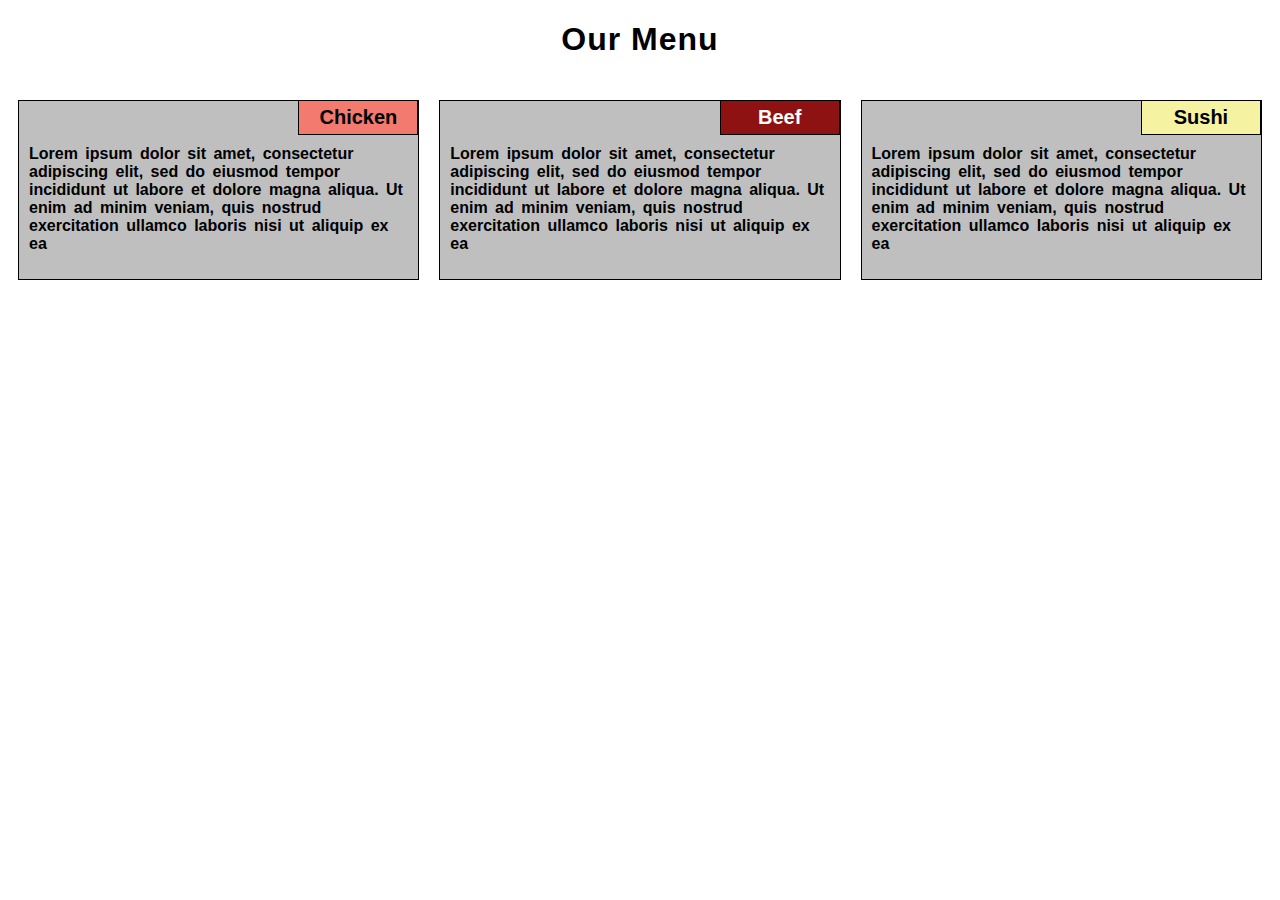
<file: Mod2_solution/index.html>
<!DOCTYPE html>
<html>
<head>
  <meta charset="utf-8">

  <meta name="viewport" content="width=device-width, initial-scale=1">

  <link rel="stylesheet" type="text/css" href="css/style.css">
  <title>Module 2 Assignment</title>
</head>
<body>
  <h1>Our Menu</h1>
  <div class="row">
  <div class="container col-lg-4 col-md-6 col-sm-12">
    <section>
    <div id="chicken">
      Chicken
    </div>
    <p>
      Lorem ipsum dolor sit amet, consectetur adipiscing elit, sed do eiusmod tempor incididunt ut labore et dolore magna aliqua. Ut enim ad minim veniam, quis nostrud exercitation ullamco laboris nisi ut aliquip ex ea 
    </p>
    </section>
  </div>
  <div class="container col-lg-4 col-md-6 col-sm-12">
    <section>
    <div id="beef">
      Beef
    </div>
    <p>
      Lorem ipsum dolor sit amet, consectetur adipiscing elit, sed do eiusmod tempor incididunt ut labore et dolore magna aliqua. Ut enim ad minim veniam, quis nostrud exercitation ullamco laboris nisi ut aliquip ex ea 
    </p>
    </section>
  </div>
  <div class="container col-lg-4 col-md-12 col-sm-12">
    <section>
    <div id="sushi">
      Sushi
    </div>
    <p>
      Lorem ipsum dolor sit amet, consectetur adipiscing elit, sed do eiusmod tempor incididunt ut labore et dolore magna aliqua. Ut enim ad minim veniam, quis nostrud exercitation ullamco laboris nisi ut aliquip ex ea
    </p>
    </section>
  </div>
  </div>
</body>
</html>
</file>
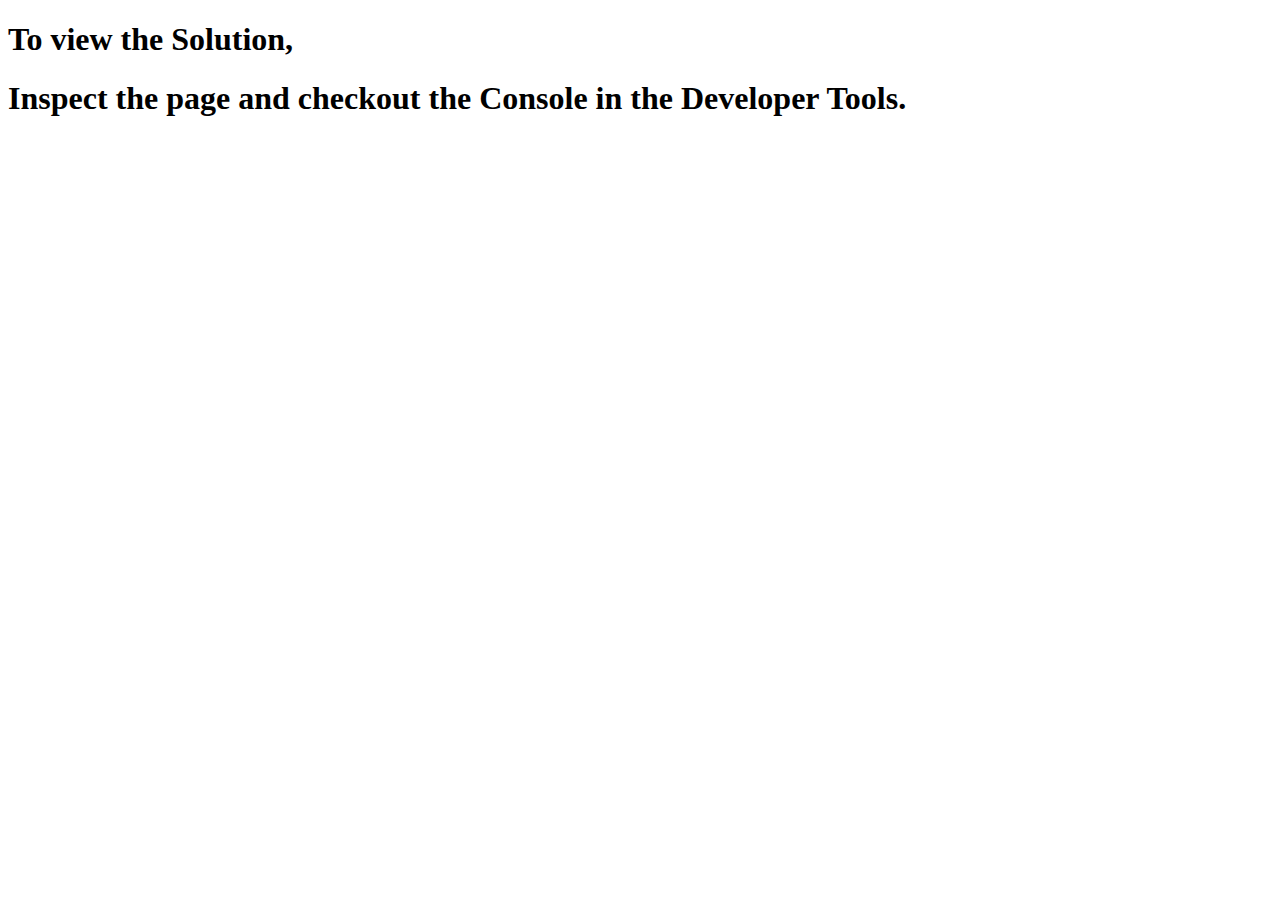
<file: Mod4_solution/index.html>
<!DOCTYPE html>
<html>
<head>
  <meta charset="utf-8">
  <title>Module 4 Assignment Solution</title>
  <script>
    var names = []; 
  </script>
  <script src="SpeakHello.js"></script>
  <script src="SpeakGoodBye.js"></script>
  <script src="script.js"></script>
</head>
<body>
  <h1>To view the Solution,</h1>
  <h1>Inspect the page and checkout the Console in the Developer Tools.</h1>
</body>
</html>
</file>
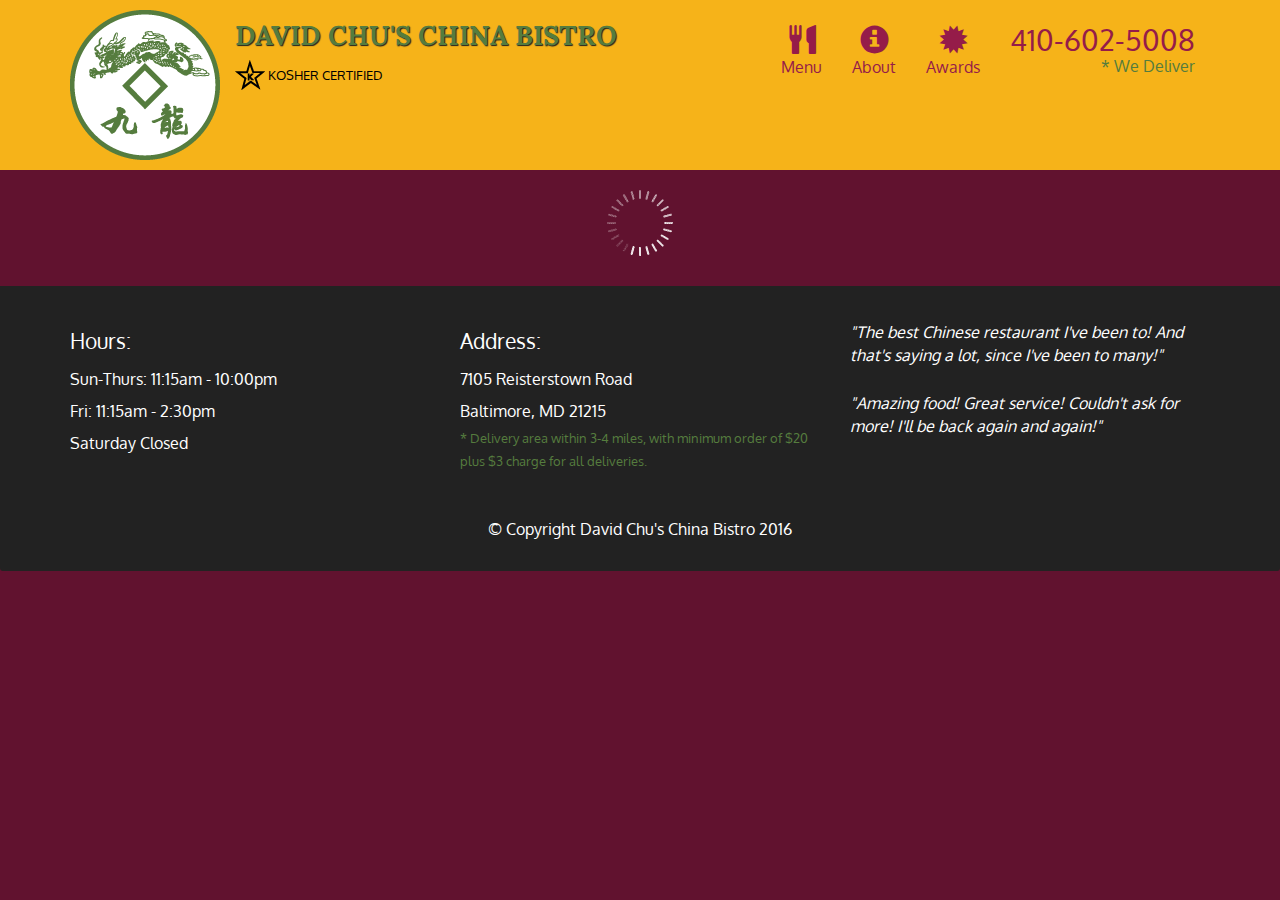
<file: Mod5_solution/index.html>
<!doctype html>
<html lang="en">
  <head>
    <meta charset="utf-8">
    <meta http-equiv="X-UA-Compatible" content="IE=edge">
    <meta name="viewport" content="width=device-width, initial-scale=1">
    <title>David Chu's China Bistro</title>
    <link rel="stylesheet" href="css/bootstrap.min.css">
    <link rel="stylesheet" href="css/styles.css">
    <link href='https://fonts.googleapis.com/css?family=Oxygen:400,300,700' rel='stylesheet' type='text/css'>
    <link href='https://fonts.googleapis.com/css?family=Lora' rel='stylesheet' type='text/css'>
  </head>
<body>
  <header>
    <nav id="header-nav" class="navbar navbar-default">
      <div class="container">
        <div class="navbar-header">
          <a href="index.html" class="pull-left visible-md visible-lg">
            <div id="logo-img" alt="Logo image"></div>
          </a>

          <div class="navbar-brand">
            <a href="index.html"><h1>David Chu's China Bistro</h1></a>
            <p>
              <img src="images/star-k-logo.png" alt="Kosher certification">
              <span>Kosher Certified</span>
            </p>
          </div>

          <button id="navbarToggle" type="button" class="navbar-toggle collapsed" data-toggle="collapse" data-target="#collapsable-nav" aria-expanded="false">
            <span class="sr-only">Toggle navigation</span>
            <span class="icon-bar"></span>
            <span class="icon-bar"></span>
            <span class="icon-bar"></span>
          </button>
        </div>
        
        <div id="collapsable-nav" class="collapse navbar-collapse">
           <ul id="nav-list" class="nav navbar-nav navbar-right">
            <li id="navHomeButton" class="visible-xs active">
              <a href="index.html">
                <span class="glyphicon glyphicon-home"></span> Home</a>
            </li>
            <li id="navMenuButton">
              <a href="#" onclick="$dc.loadMenuCategories();">
                <span class="glyphicon glyphicon-cutlery"></span><br class="hidden-xs"> Menu</a>
            </li>
            <li>
              <a href="#">
                <span class="glyphicon glyphicon-info-sign"></span><br class="hidden-xs"> About</a>
            </li>
            <li>
              <a href="#">
                <span class="glyphicon glyphicon-certificate"></span><br class="hidden-xs"> Awards</a>
            </li>
            <li id="phone" class="hidden-xs">
              <a href="tel:410-602-5008">
                <span>410-602-5008</span></a><div>* We Deliver</div>
            </li>
          </ul><!-- #nav-list -->
        </div><!-- .collapse .navbar-collapse -->
      </div><!-- .container -->
    </nav><!-- #header-nav -->
  </header>

  <div id="call-btn" class="visible-xs">
    <a class="btn" href="tel:410-602-5008">
    <span class="glyphicon glyphicon-earphone"></span>
    410-602-5008
    </a>
  </div>
  <div id="xs-deliver" class="text-center visible-xs">* We Deliver</div>

  <div id="main-content" class="container"></div>

  <footer class="panel-footer">
    <div class="container">
      <div class="row">
        <section id="hours" class="col-sm-4">
          <span>Hours:</span><br>
          Sun-Thurs: 11:15am - 10:00pm<br>
          Fri: 11:15am - 2:30pm<br>
          Saturday Closed
          <hr class="visible-xs">
        </section>
        <section id="address" class="col-sm-4">
          <span>Address:</span><br>
          7105 Reisterstown Road<br>
          Baltimore, MD 21215
          <p>* Delivery area within 3-4 miles, with minimum order of $20 plus $3 charge for all deliveries.</p>
          <hr class="visible-xs">
        </section>
        <section id="testimonials" class="col-sm-4">
          <p>"The best Chinese restaurant I've been to! And that's saying a lot, since I've been to many!"</p>
          <p>"Amazing food! Great service! Couldn't ask for more! I'll be back again and again!"</p>
        </section>
      </div>
      <div class="text-center">&copy; Copyright David Chu's China Bistro 2016</div>
    </div>
  </footer>

  <!-- jQuery (Bootstrap JS plugins depend on it) -->
  <script src="js/jquery-2.1.4.min.js"></script>
  <script src="js/bootstrap.min.js"></script>
  <script src="js/ajax-utils.js"></script>
  <script src="js/script.js"></script>
</body>
</html>
</file>
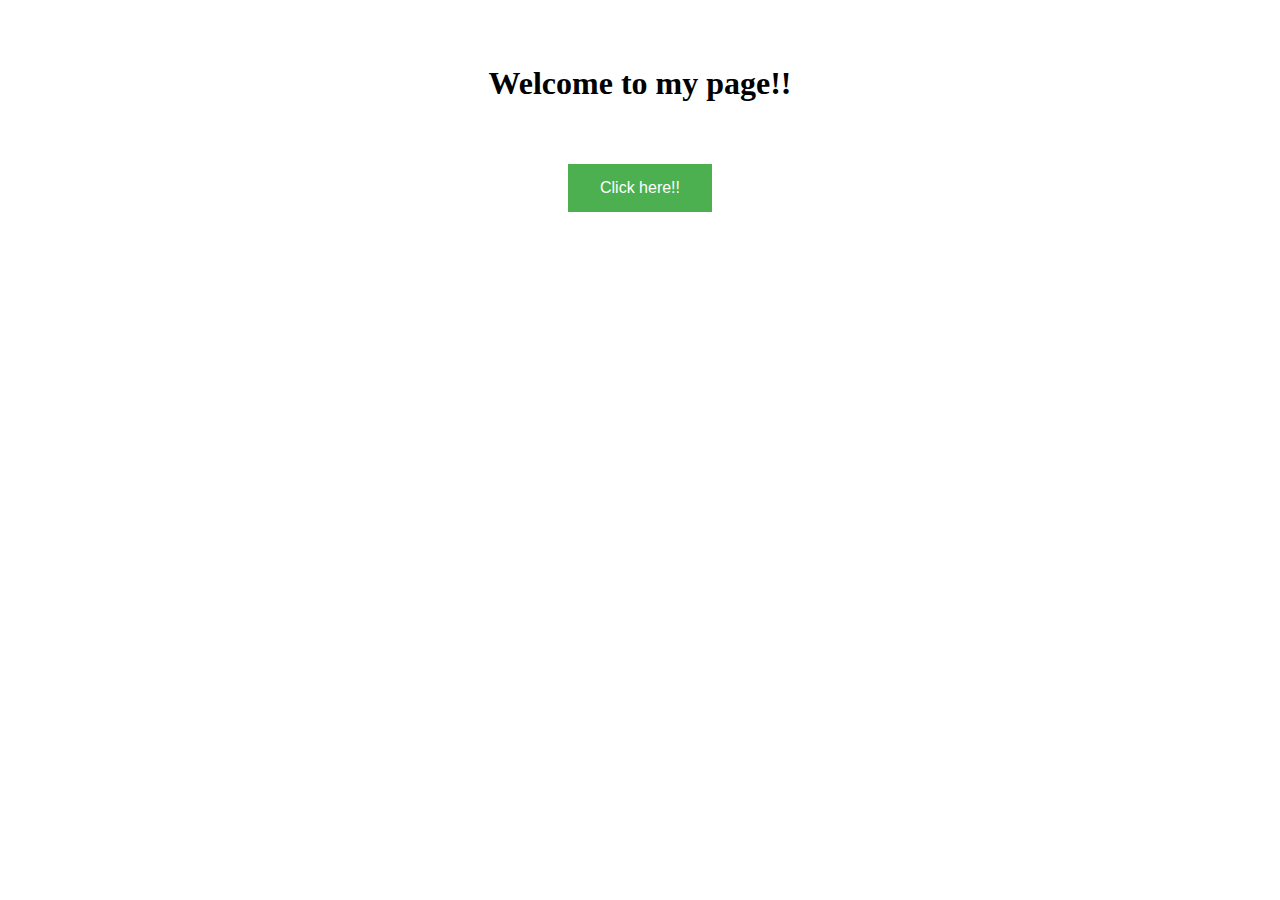
<file: website/index.html>
<!DOCTYPE html>
<html>
  <head>
  	<style>
.button {
  background-color: #4CAF50;
  border: none;
  color: white;
  padding: 15px 32px;
  text-align: center;
  text-decoration: none;
  display: inline-block;
  font-size: 16px;
  margin: 4px 2px;
  cursor: pointer;
}
</style>
    <script>
       function func()
	{
		document.getElementById("demo").innerHTML = "This is a demo text";

	}
     </script>
  </head>

  <body><center>
  	<br><br>
  	<h1>Welcome to my page!!</h1>
  	<br><br>
	<form name = "theForm" >

	<input type = "button" class = "button" value = "Click here!!" id = "try" onClick = "func()"; />
	<br><br>
	<h2>
		<font color = "red">
	<p id = "demo"></p>
</font>
</h2>
	</form>
  </body>
</html>
</file>
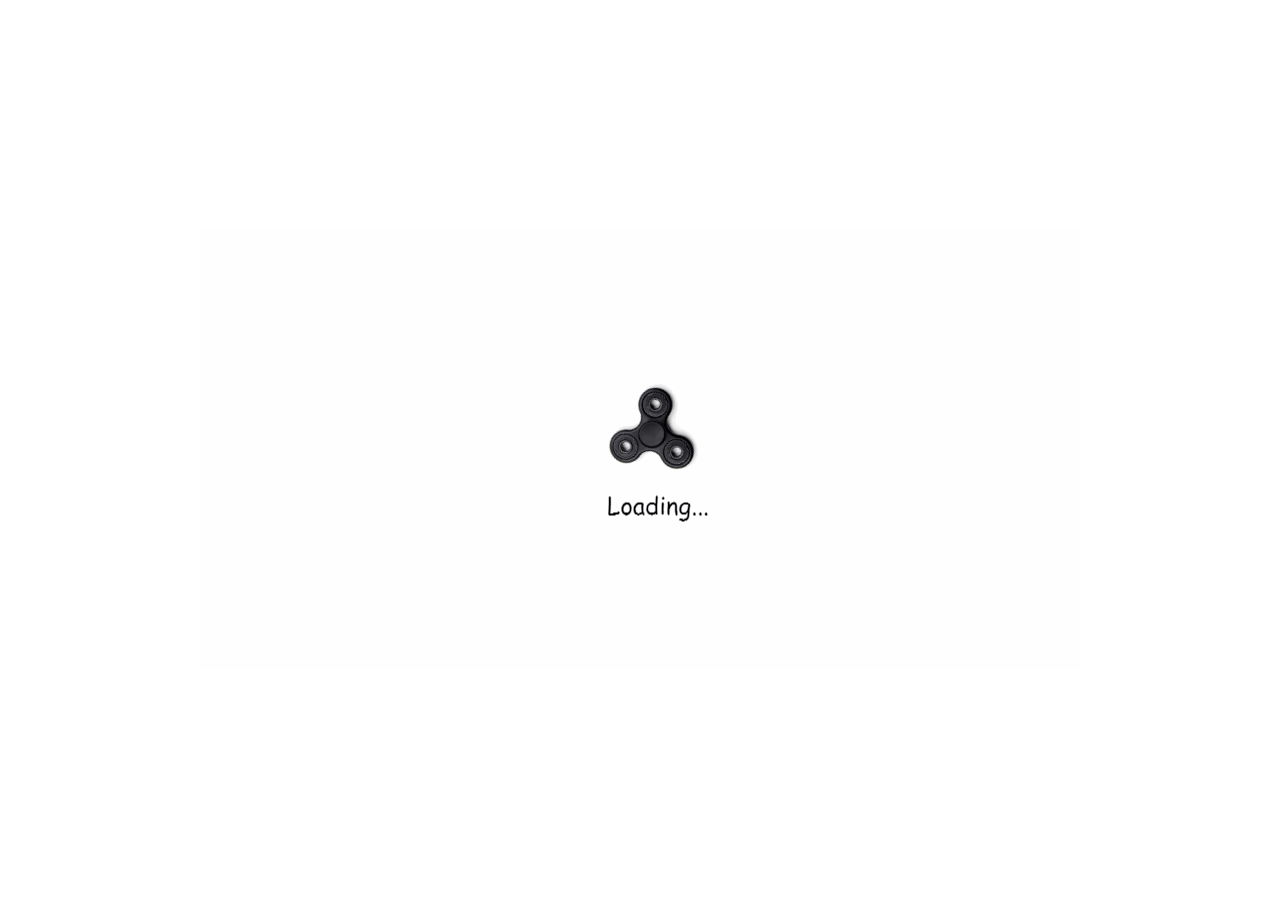
<file: website/animate.html>
<html>
    <head>
	<meta name="viewport" content="width=device-width, initial-scale=1">
        <link rel = "stylesheet" type = "text/css" href = "style.css" />
        <script type="text/javascript" src="script.js"></script>
    </head>
    <body onload = "loadNow()" style = "margin:0;">
        <div id="loader"></div>
        <div id="content" style = "display:none;" class = "animate-bottom">
            	<br><br><br>
		<h1>Tadaa!!</h1>
		<h2>Some text in my newly loaded page...</h2>
        </div>
    </body>
</html>
</file>
<file: Mod2_solution/css/style.css>
/* Base Style */

* {
	box-sizing: border-box;
}

h1 {
	font-family: "Lucida Sans Unicode", "Lucida Grande", sans-serif;
	color: #000000;
	text-align: center;
	letter-spacing: 1px;
}

body {
	background-color: #FFFFFF;
}

p {
	padding: 10px;
	margin: 0;
}

.container {
	border: none;
	margin-left: auto;
	margin-right: auto;
	margin-top: 10px;
	margin-bottom: 10px;
	padding: 10px;
}

section {
	border:	1px solid black;
	background-color: #BFBFBF;
	width: 100%;
	height: 180px;
	font-family: Helvetica;
	color: black;
	position: relative;
	overflow: auto;
	font-weight: bold;
	word-spacing: 3px;
}

#chicken {
	border: 1px solid black;
	text-align: center;
	width: 30%;
	margin-left: 70%;
	font-family: "Lucida Sans Unicode", "Lucida Grande", sans-serif;
	font-weight: bold;
	font-size: 125%;
	margin-bottom: 0;
	margin-top: 0;
	padding: 5px;
	background-color: #F37A6F;
	margin-top: -1px;
    margin-right: -1px;
}

#beef {
	border: 1px solid black;
	text-align: center;
	width: 30%;
	margin-left: 70%;
	font-family: "Lucida Sans Unicode", "Lucida Grande", sans-serif;
	font-weight: bold;
	font-size: 125%;
	margin-bottom: 0;
	margin-top: 0;
	padding: 5px;
	color: white;
	background-color: #8E1212;
	margin-top: -1px;
    margin-right: -1px;
}

#sushi {
	border: 1px solid black;
	text-align: center;
	width: 30%;
	margin-left: 70%;
	font-family: "Lucida Sans Unicode", "Lucida Grande", sans-serif;
	font-weight: bold;
	font-size: 125%;
	margin-bottom: 0;
	margin-top: 0;
	background-color: #F5F2A2;
	padding: 5px;
	margin-top: -1px;
    margin-right: -1px;
}

.row {
	width: 100%;
}

/* Desktop view */

@media (min-width: 992px) {
  .col-lg-1, .col-lg-2, .col-lg-3, .col-lg-4, .col-lg-5, .col-lg-6, .col-lg-7, .col-lg-8, .col-lg-9, .col-lg-10, .col-lg-11, .col-lg-12 {
    float: left;
  }

  .col-lg-1 {
    width: 8.33%;
  }
  .col-lg-2 {
    width: 16.66%;
  }
  .col-lg-3 {
    width: 25%;
  }
  .col-lg-4 {
    width: 33.33%;
  }
  .col-lg-5 {
    width: 41.66%;
  }
  .col-lg-6 {
    width: 50%;
  }
  .col-lg-7 {
    width: 58.33%;
  }
  .col-lg-8 {
    width: 66.66%;
  }
  .col-lg-9 {
    width: 74.99%;
  }
  .col-lg-10 {
    width: 83.33%;
  }
  .col-lg-11 {
    width: 91.66%;
  }
  .col-lg-12 {
    width: 100%;
  }

}

/* Tablet view */

@media (min-width: 768px) and (max-width: 991px) {
  .col-md-1, .col-md-2, .col-md-3, .col-md-4, .col-md-5, .col-md-6, .col-md-7, .col-md-8, .col-md-9, .col-md-10, .col-md-11, .col-md-12 {
    float: left;
  }

  .col-md-1 {
    width: 8.33%;
  }
  .col-md-2 {
    width: 16.66%;
  }
  .col-md-3 {
    width: 25%;
  }
  .col-md-4 {
    width: 33.33%;
  }
  .col-md-5 {
    width: 41.66%;
  }
  .col-md-6 {
    width: 50%;
  }
  .col-md-7 {
    width: 58.33%;
  }
  .col-md-8 {
    width: 66.66%;
  }
  .col-md-9 {
    width: 74.99%;
  }
  .col-md-10 {
    width: 83.33%;
  }
  .col-md-11 {
    width: 91.66%;
  }
  .col-md-12 {
    width: 100%;
  }
}

/* Mobile view */

@media (max-width: 767px) {
  .col-sm-1, .col-sm-2, .col-sm-3, .col-sm-4, .col-sm-5, .col-sm-6, .col-sm-7, .col-sm-8, .col-sm-9, .col-sm-10, .col-sm-11, .col-sm-12 {
 	float: left;
  }

  .col-sm-1 {
    width: 8.33%;
  }
  .col-sm-2 {
    width: 16.66%;
  }
  .col-sm-3 {
    width: 25%;
  }
  .col-sm-4 {
    width: 33.33%;
  }
  .col-sm-5 {
    width: 41.66%;
  }
  .col-sm-6 {
    width: 50%;
  }
  .col-sm-7 {
    width: 58.33%;
  }
  .col-sm-8 {
    width: 66.66%;
  }
  .col-sm-9 {
    width: 74.99%;
  }
  .col-sm-10 {
    width: 83.33%;
  }
  .col-sm-11 {
    width: 91.66%;
  }
  .col-sm-12 {
    width: 100%;
  }
}
</file>
<file: Mod5_solution/css/styles.css>
body {
  font-size: 16px;
  color: #fff;
  background-color: #61122f;
  font-family: 'Oxygen', sans-serif;
}

/** HEADER **/
#header-nav {
  background-color: #f6b319;
  border-radius: 0;
  border: 0;
}

#logo-img {
  background: url('../images/restaurant-logo_large.png') no-repeat;
  width: 150px;
  height: 150px;
  margin: 10px 15px 10px 0;
}

.navbar-brand {
  padding-top: 25px;
}
.navbar-brand h1 { /* Restaurant name */
  font-family: 'Lora', serif;
  color: #557c3e;
  font-size: 1.5em;
  text-transform: uppercase;
  font-weight: bold;
  text-shadow: 1px 1px 1px #222;
  margin-top: 0;
  margin-bottom: 0;
  line-height: .75;
}
.navbar-brand a:hover, .navbar-brand a:focus {
  text-decoration: none;
}
.navbar-brand p { /* Kosher cert */
  color: #000;
  text-transform: uppercase;
  font-size: .7em;
  margin-top: 15px;
}
.navbar-brand p span { /* Star-K */
  vertical-align: middle;
}

#nav-list {
  margin-top: 10px;
}
#nav-list a {
  color: #951C49;
  text-align: center;
}
#nav-list a:hover {
  background: #E7E7E7;
}
#nav-list a span {
  font-size: 1.8em;
}

#phone {
  margin-top: 5px;
}
#phone a { /* Phone number */
  text-align: right;
  padding-bottom: 0;
}
#phone div { /* We Deliver */
  color: #557c3e;
  text-align: right;
  padding-right: 15px;
}

.navbar-header button.navbar-toggle, .navbar-header .icon-bar {
  border: 1px solid #61122f;
}
.navbar-header button.navbar-toggle {
  clear: both;
  margin-top: -30px;
}
/* END HEADER */

/* FOOTER */
.panel-footer {
  margin-top: 30px;
  padding-top: 35px;
  padding-bottom: 30px;
  background-color: #222;
  border-top: 0;
}
.panel-footer div.row {
  margin-bottom: 35px;
}
#hours, #address {
  line-height: 2;
}
#hours > span, #address > span {
  font-size: 1.3em;
}
#address p {
  color: #557c3e;
  font-size: .8em;
  line-height: 1.8;
}
#testimonials {
  font-style: italic;
}
#testimonials p:nth-child(2) {
  margin-top: 25px;
}
/* END FOOTER */



/* HOME PAGE */
.container .jumbotron {
  box-shadow: 0 0 50px #3F0C1F;
  border: 2px solid #3F0C1F;
}

#menu-tile, #specials-tile, #map-tile {
  height: 250px;
  width: 100%;
  margin-bottom: 15px;
  position: relative;
  border: 2px solid #3F0C1F;
  overflow: hidden;
}
#menu-tile:hover, #specials-tile:hover, #map-tile:hover {
  box-shadow: 0 1px 5px 1px #cccccc;
}
#menu-tile {
  background: url('../images/menu-tile.jpg') no-repeat;
  background-position: center;
}
#specials-tile {
  background: url('../images/specials-tile.jpg') no-repeat;
  background-position: center;
}
#menu-tile span, #specials-tile span, #map-tile span {
  position: absolute;
  bottom: 0;
  right: 0;
  width: 100%;
  text-align: center;
  font-size: 1.6em;
  text-transform: uppercase;
  background-color: #000;
  color: #fff;
  opacity: .8;
}
/* END HOME PAGE */

/* MENU CATEGORIES PAGE */
.category-tile { 
  position: relative;
  border: 2px solid #3F0C1F;
  overflow: hidden;
  width: 200px;
  height: 200px;
  margin: 0 auto 15px;
}
.category-tile span {
  position: absolute;
  bottom: 0;
  right: 0;
  width: 100%;
  text-align: center;
  font-size: 1.2em;
  text-transform: uppercase;
  background-color: #000;
  color: #fff;
  opacity: .8;
}
.category-tile:hover {
  box-shadow: 0 1px 5px 1px #cccccc;
}

#menu-categories-title + div {
  margin-bottom: 50px;
}
/* END MENU CATEGORIES PAGE */

/* SINGLE CATEGORY PAGE */
.menu-item-tile {
  margin-bottom: 25px;
}
.menu-item-tile hr {
  width: 80%;
}
.menu-item-tile .menu-item-price {
  font-size: 1.1em;
  text-align: right;
  margin-top: -15px;
  margin-right: -15px;
}
.menu-item-tile .menu-item-price span {
  font-size: .6em;
}
.menu-item-photo {
  position: relative;
  border: 2px solid #3F0C1F; 
  overflow: hidden;
  padding: 0;
  margin-right: -15px;
  margin-left: auto;
  margin-bottom: 20px;
  max-width: 250px;
}
.menu-item-photo div {
  position: absolute;
  bottom: 0;
  right: 0;
  width: 80px;
  background-color: #557c3e;
  text-align: center;
}
.menu-item-description {
  padding-right: 30px;
}
h3.menu-item-title {
  margin: 0 0 10px;
}
.menu-item-details {
  font-size: .9em;
  font-style: italic;
}
/* END SINGLE CATEGORY PAGE */


/********** Large devices only **********/
@media (min-width: 1200px) {
  .container .jumbotron {
    background: url('../images/jumbotron_1200.jpg') no-repeat;
    height: 675px;
  }
}

/********** Medium devices only **********/
@media (min-width: 992px) and (max-width: 1199px) {
  /* Header */
  #logo-img {
    background: url('../images/restaurant-logo_medium.png') no-repeat;
    width: 100px;
    height: 100px;
    margin: 5px 5px 5px 0;
  }
  /* End Header */

  /* Home Page */
  .container .jumbotron {
    background: url('../images/jumbotron_992.jpg') no-repeat;
    height: 558px;
  }
  /* End Home Page */
}

/********** Small devices only **********/
@media (min-width: 768px) and (max-width: 991px) {
  /* Home Page */
  .container .jumbotron {
    background: url('../images/jumbotron_768.jpg') no-repeat;
    height: 432px;
  }
  /* End Home Page */
}

/********** Extra small devices only **********/
@media (max-width: 767px) {
  /* Header */
  .navbar-brand {
    padding-top: 10px;
    height: 80px;
  }
  .navbar-brand h1 { /* Restaurant name */
    padding-top: 10px;
    font-size: 5vw; /* 1vw = 1% of viewport width */
  }
  .navbar-brand p { /* Kosher cert */
    font-size: .6em;
    margin-top: 12px;
  }
  .navbar-brand p img { /* Star-K */
    height: 20px;
  }

  #collapsable-nav a { /* Collapsed nav menu text */
    font-size: 1.2em;
  }
  #collapsable-nav a span { /* Collapsed nav menu glyph */
    font-size: 1em;
    margin-right: 5px;
  }

  #call-btn > a {
    font-size: 1.5em;
    display: block;
    margin: 0 20px;
    padding: 10px;
    border: 2px solid #fff;
    background-color: #f6b319;
    color: #951c49;
  }
  #xs-deliver {
    margin-top: 5px;
    font-size: .7em;
    letter-spacing: .1em;
    text-transform: uppercase;
  }
  /* End Header */

  /* Footer */
  .panel-footer section {
    margin-bottom: 30px;
    text-align: center;
  }
  .panel-footer section:nth-child(3) {
    margin-bottom: 0; /* margin already exists on the whole row */
  }
  .panel-footer section hr {
    width: 50%;
  }
  /* End Footer */

  /* Home Page */
  .container .jumbotron {
    margin-top: 30px;
    padding: 0;
  }
  #menu-tile, #specials-tile {
    width: 360px;
    margin: 0 auto 15px;
  }

  .menu-item-photo {
    margin-right: auto;
  }
  .menu-item-tile .menu-item-price {
    text-align: center;
  }
  .menu-item-description {
    text-align: center;;
  }
}


/********** Super extra small devices Only :-) (e.g., iPhone 4) **********/
@media (max-width: 479px) {
  /* Header */
  .navbar-brand h1 { /* Restaurant name */
    padding-top: 5px;
    font-size: 6vw;
  }
  /* End Header */
  
  /* Home page */
  #menu-tile, #specials-tile {
    width: 280px;
    margin: 0 auto 15px;
  }

  .col-xxs-12 {
    position: relative;
    min-height: 1px;
    padding-right: 15px;
    padding-left: 15px;
    float: left;
    width: 100%;
  }
}
</file>
<file: website/style.css>
#loader {
    position: fixed;
    width: 100%;
    height: 100vh;
    z-index: 1;
    overflow: visible;
    background: #fff url('loader.gif') no-repeat center center;
}

.animate-bottom {
  position: relative;
  -webkit-animation-name: animatebottom;
  -webkit-animation-duration: 1s;
  animation-name: animatebottom;
  animation-duration: 1s
}

@-webkit-keyframes animatebottom {
  from { bottom:-100px; opacity:0 } 
  to { bottom:0px; opacity:1 }
}

@keyframes animatebottom { 
  from{ bottom:-100px; opacity:0 } 
  to{ bottom:0; opacity:1 }
}

#content {
  display: none;
  text-align: center;
}
</file>
